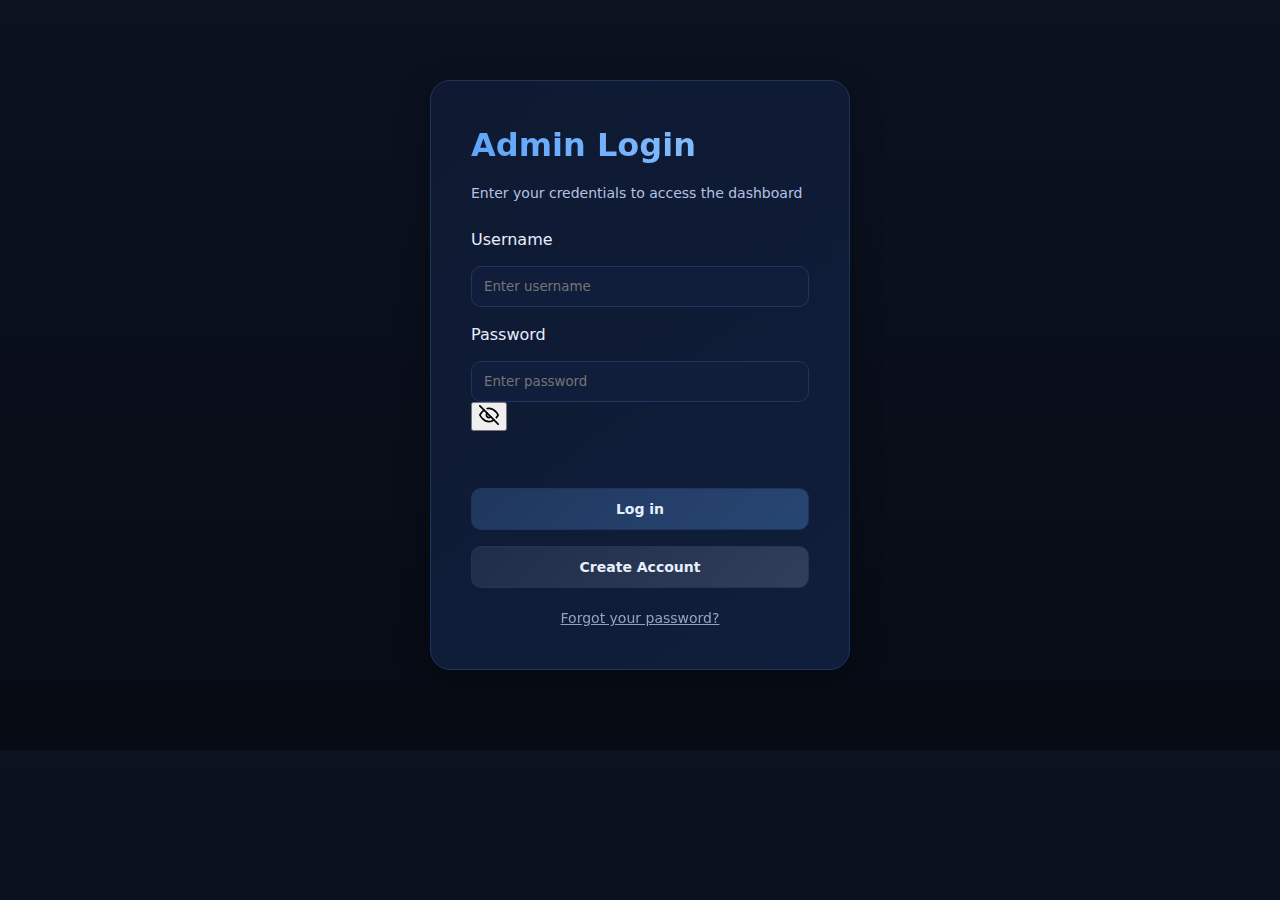
<file: index.html>
<!doctype html>
<html lang="en">
<head>
  <meta charset="utf-8"/>
  <meta name="viewport" content="width=device-width, initial-scale=1"/>
  <title>Dashboard • Overview</title>
  <link rel="stylesheet" href="assets/css/style.css"/>
</head>
<body>
<div class="container">
  <aside class="sidebar">
    <div class="brand">Orange Pi Dashboard</div>
    <nav class="nav">
      <a href="index.html">Overview</a>
      <a href="health.html">Healthcheck</a>
      <a href="pois.html">POI’s</a>
      <a href="nodes.html">Nodes</a>
      <button onclick="logout()">Logout</button>

    </nav>
    <div class="small" style="margin-top:18px;">
      UI using mock data (API later)
    </div>
  </aside>

  <main class="main">
    <div class="topbar">
      <div>
        <div style="font-weight:800;">Overview</div>
        <div class="small">Quick status of the system</div>
      </div>
      <div class="small">
        Last refresh: <span id="lastRefresh">-</span>
      </div>
    </div>

    <div class="grid">
      <section class="card" style="grid-column: span 3;">
        <h3>Beacons online</h3>
        <div class="kpi" id="kpiOnline">-</div>
        <div class="muted">Out of 3</div>
      </section>

      <section class="card" style="grid-column: span 3;">
        <h3>Offline beacons</h3>
        <div class="kpi" id="kpiOffline">-</div>
        <div class="muted" id="offlineNames">-</div>
      </section>

      <section class="card" style="grid-column: span 3;">
        <h3>Total POI’s</h3>
        <div class="kpi" id="kpiPois">-</div>
        <div class="muted">Points of Interest</div>
      </section>

      <section class="card" style="grid-column: span 3;">
        <h3>Total nodes</h3>
        <div class="kpi" id="kpiNodes">-</div>
        <div class="muted">Master + beacons</div>
      </section>

      <section class="card" style="grid-column: span 12;">
        <div style="display:flex;justify-content:space-between;align-items:center;gap:10px;">
          <h3 style="margin:0;">Beacon status snapshot</h3>
          <div style="display:flex;gap:10px;">
            <a class="btn secondary" href="health.html">Open Healthcheck</a>
            <button class="btn" id="btnRefresh">Refresh</button>
          </div>
        </div>

        <div id="beaconRow" class="grid" style="margin-top:12px;"></div>
      </section>
    </div>
  </main>
</div>
<script src="assets/js/auth.js"></script>
<script>
  requireAuth();
</script>

<script type="module" src="assets/js/overview.js"></script>
</body>
</html>
</file>
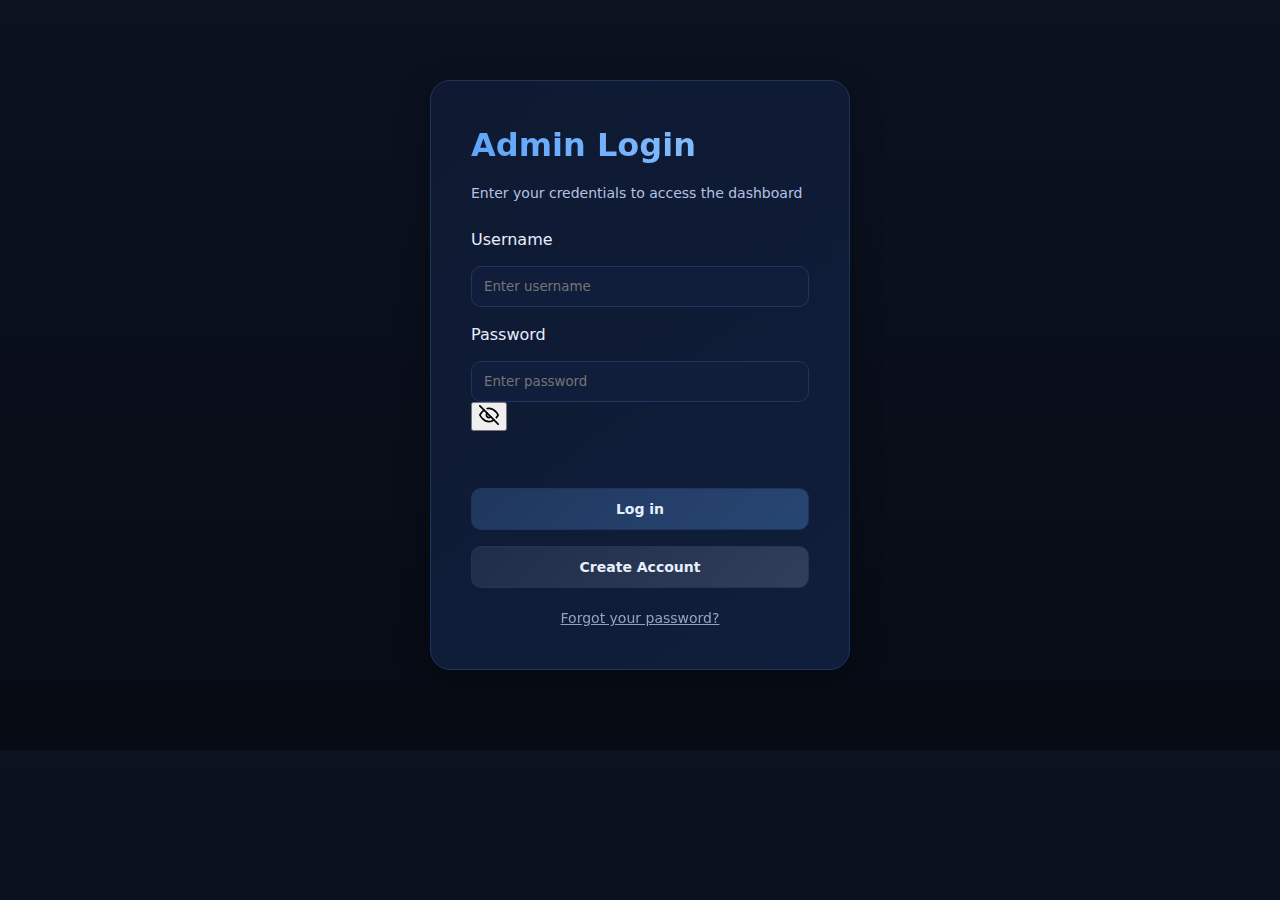
<file: account.html>
<!doctype html>
<html lang="en">
<head>
  <meta charset="utf-8"/>
  <meta name="viewport" content="width=device-width, initial-scale=1"/>
  <title>Dashboard - Account</title>
  <link rel="stylesheet" href="assets/css/style.css"/>
  <script src="assets/js/accessibility-init.js"></script>
</head>
<body>
<!-- Skip Links for keyboard navigation -->
<a href="#main-content" class="skip-link">Skip to main content</a>
<a href="#main-nav" class="skip-link">Skip to navigation</a>

<div class="container">
  <aside class="sidebar" role="complementary" aria-label="Sidebar">
    <div class="brand" aria-label="Project Pathfinder Dashboard">Project Pathfinder Dashboard</div>
    <nav class="nav" id="main-nav" aria-label="Main navigation">
      <a href="index.html">Overview</a>
      <a href="health.html">Healthcheck</a>
      <a href="pois.html">POIs</a>
      <a href="nodes.html">Nodes</a>
      <a href="account.html" aria-current="page">Account</a>
      <a href="settings.html">Settings</a>
      <button onclick="logout()" aria-label="Log out of dashboard">Logout</button>
    </nav>
  </aside>

  <main class="main" id="main-content" role="main">
    <header class="topbar" role="banner">
      <div>
        <h1 style="font-weight:800;font-size:inherit;margin:0;">Account Settings</h1>
        <div class="small">Manage your account information</div>
      </div>
      <div class="small">
        Logged in as: <span id="currentUser" aria-live="polite">-</span>
      </div>
    </header>

    <div class="grid" role="region" aria-label="Account management">
      <!-- Profile Information Card -->
      <section class="card" style="grid-column: span 6;" aria-labelledby="profile-heading">
        <h2 id="profile-heading" class="h3-style">Profile Information</h2>
        <div class="muted">View and update your profile details</div>
        <form id="profileForm" style="margin-top:16px;" aria-label="Update profile information">
          <div style="display:block;margin-bottom:16px;">
            <label for="username" style="font-weight:500;display:block;margin-bottom:6px;">Username</label>
            <input type="text" id="username" readonly aria-describedby="usernameHelp" style="opacity:0.7;cursor:not-allowed;"/>
            <span id="usernameHelp" class="sr-only">Username cannot be changed</span>
          </div>
          <div style="display:block;margin-bottom:16px;">
            <label for="email" style="font-weight:500;display:block;margin-bottom:6px;">Email</label>
            <input type="email" id="email" placeholder="your@email.com" aria-describedby="emailHelp"/>
            <span id="emailHelp" class="sr-only">Enter your email address</span>
          </div>
          <div style="display:block;margin-bottom:16px;">
            <label for="fullName" style="font-weight:500;display:block;margin-bottom:6px;">Full Name</label>
            <input type="text" id="fullName" placeholder="Your full name" aria-describedby="fullNameHelp"/>
            <span id="fullNameHelp" class="sr-only">Enter your full name</span>
          </div>
          <div style="display:flex;gap:10px;margin-top:20px;">
            <button type="submit" class="btn" aria-label="Save profile changes">Update Profile</button>
            <button type="button" class="btn secondary" id="btnRefreshProfile" aria-label="Reload profile data">Refresh</button>
          </div>
        </form>
        <div id="profileMessage" role="status" aria-live="polite" style="margin-top:12px;"></div>
      </section>

      <!-- Change Password Card -->
      <section class="card" style="grid-column: span 6;" aria-labelledby="password-heading">
        <h2 id="password-heading" class="h3-style">Change Password</h2>
        <div class="muted">Update your account password</div>
        <form id="passwordForm" style="margin-top:16px;" aria-label="Change password">
          <div style="display:block;margin-bottom:16px;">
            <label for="currentPassword" style="font-weight:500;display:block;margin-bottom:6px;">Current Password</label>
            <input type="password" id="currentPassword" placeholder="Enter current password" required autocomplete="current-password"/>
          </div>
          <div style="display:block;margin-bottom:16px;">
            <label for="newPassword" style="font-weight:500;display:block;margin-bottom:6px;">New Password</label>
            <input type="password" id="newPassword" placeholder="Enter new password" required autocomplete="new-password" aria-describedby="newPasswordHelp"/>
            <span id="newPasswordHelp" class="sr-only">Password must be at least 6 characters</span>
          </div>
          <div style="display:block;margin-bottom:16px;">
            <label for="confirmPassword" style="font-weight:500;display:block;margin-bottom:6px;">Confirm New Password</label>
            <input type="password" id="confirmPassword" placeholder="Confirm new password" required autocomplete="new-password"/>
          </div>
          <button type="submit" class="btn" aria-label="Change password">Change Password</button>
        </form>
        <div id="passwordMessage" role="status" aria-live="polite" style="margin-top:12px;"></div>
      </section>

      <!-- Account Actions Card -->
      <section class="card" style="grid-column: span 12;" aria-labelledby="actions-heading">
        <h2 id="actions-heading" class="h3-style">Account Actions</h2>
        <div class="muted">Danger zone - these actions cannot be undone</div>
        <div style="margin-top:20px;display:flex;gap:16px;flex-wrap:wrap;">
          <div style="flex:1;min-width:280px;padding:20px;background:rgba(239,68,68,.1);border:1px solid rgba(239,68,68,.3);border-radius:12px;" role="region" aria-labelledby="delete-account-label">
            <h3 id="delete-account-label" style="margin:0 0 8px 0;color:#ffd0d0;">Delete Account</h3>
            <p class="muted" style="margin:0 0 16px 0;">Permanently delete your account and all associated data. This action cannot be reversed.</p>
            <button class="btn danger" id="btnDeleteAccount" aria-describedby="delete-account-label">Delete My Account</button>
          </div>
        </div>
      </section>

      <!-- Account Activity Card -->
      <section class="card" style="grid-column: span 12;" aria-labelledby="activity-heading">
        <h2 id="activity-heading" class="h3-style">Account Activity</h2>
        <div class="muted">Recent activity on your account</div>
        <div style="margin-top:10px;">
          <table role="table" aria-label="Account activity history">
            <thead>
              <tr>
                <th scope="col">Time</th>
                <th scope="col">Action</th>
                <th scope="col">Details</th>
              </tr>
            </thead>
            <tbody id="activityBody" aria-live="polite">
              <tr><td colspan="3" class="muted" style="text-align:center;">Loading activity...</td></tr>
            </tbody>
          </table>
        </div>
      </section>
    </div>
  </main>
</div>

<!-- Delete Account Confirmation Modal -->
<div id="deleteModal" role="dialog" aria-labelledby="delete-modal-title" aria-describedby="delete-modal-desc" aria-modal="true" style="display:none;position:fixed;top:0;left:0;right:0;bottom:0;background:rgba(0,0,0,0.7);z-index:1000;align-items:center;justify-content:center;">
  <div style="background:linear-gradient(145deg, rgba(15,26,51,.95), rgba(16,31,61,.98));border:1px solid var(--line);border-radius:16px;padding:30px;max-width:450px;width:90%;box-shadow:var(--shadow);">
    <h2 id="delete-modal-title" style="margin:0 0 12px 0;color:#ffd0d0;">Confirm Account Deletion</h2>
    <p id="delete-modal-desc" class="muted" style="margin:0 0 20px 0;">This action is permanent and cannot be undone. All your data will be permanently deleted.</p>
    <div style="display:block;margin-bottom:20px;">
      <label for="deleteConfirmPassword" style="font-weight:500;display:block;margin-bottom:6px;">Enter your password to confirm:</label>
      <input type="password" id="deleteConfirmPassword" placeholder="Your password" autocomplete="current-password"/>
    </div>
    <div style="display:flex;gap:10px;justify-content:flex-end;">
      <button class="btn secondary" id="btnCancelDelete" aria-label="Cancel account deletion">Cancel</button>
      <button class="btn danger" id="btnConfirmDelete" aria-label="Permanently delete account">Delete Account</button>
    </div>
  </div>
</div>

<!-- Live region for accessibility announcements -->
<div id="a11yAnnouncer" role="status" aria-live="polite" aria-atomic="true" class="sr-only"></div>

<script src="assets/js/auth.js"></script>
<script>
  requireAuth();
</script>
<script type="module" src="assets/js/account.js"></script>
</body>
</html>
</file>
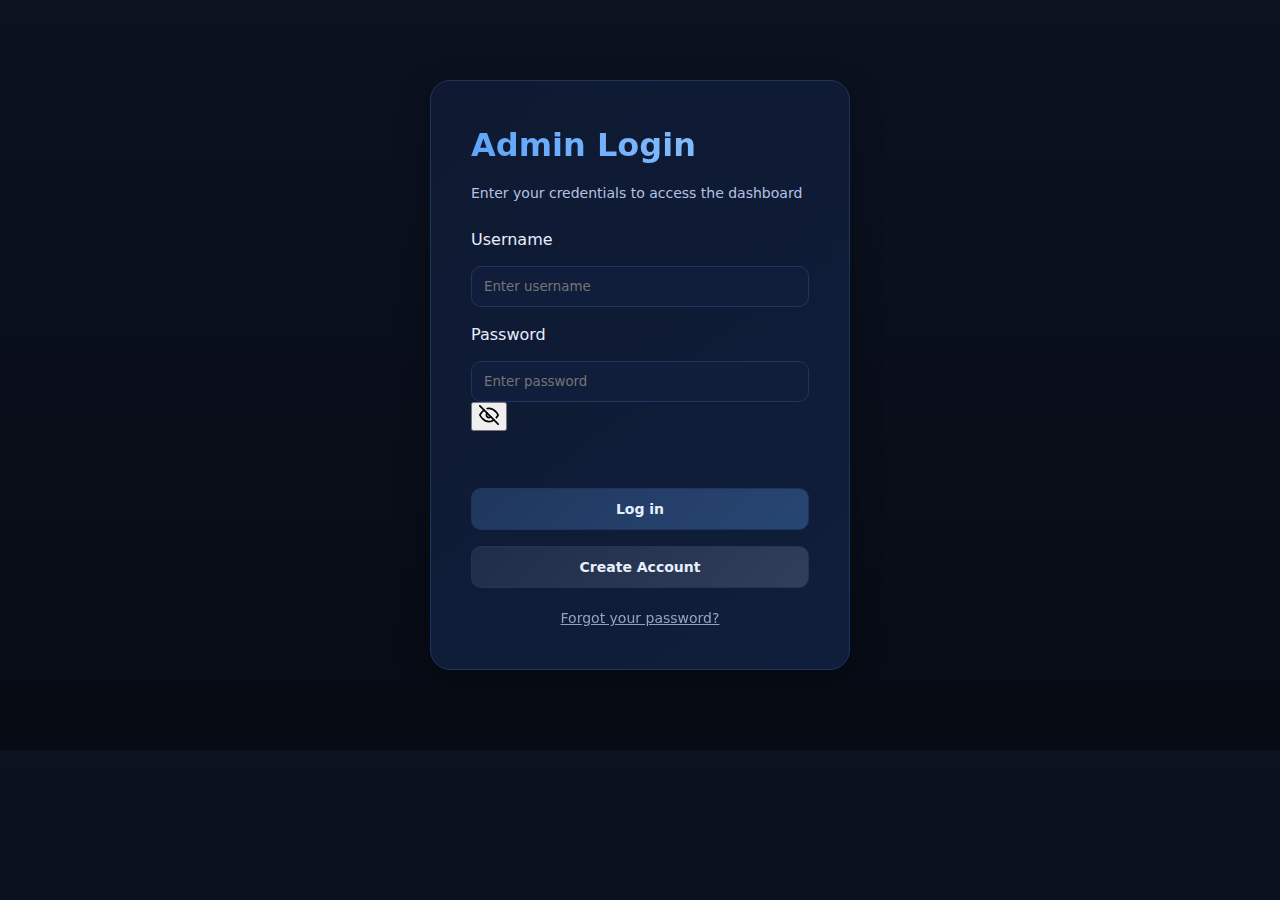
<file: health.html>
<!doctype html>
<html lang="en">
<head>
  <meta charset="utf-8"/>
  <meta name="viewport" content="width=device-width, initial-scale=1"/>
  <title>Dashboard - Healthcheck</title>
  <link rel="stylesheet" href="assets/css/style.css"/>
  <script src="assets/js/accessibility-init.js"></script>
</head>
<body>
<!-- Skip Links for keyboard navigation -->
<a href="#main-content" class="skip-link">Skip to main content</a>
<a href="#main-nav" class="skip-link">Skip to navigation</a>

<div class="container">
  <aside class="sidebar" role="complementary" aria-label="Sidebar">
    <div class="brand" aria-label="Project Pathfinder Dashboard">Project Pathfinder Dashboard</div>
    <nav class="nav" id="main-nav" aria-label="Main navigation">
      <a href="index.html">Overview</a>
      <a href="health.html" aria-current="page">Healthcheck</a>
      <a href="pois.html">POIs</a>
      <a href="nodes.html">Nodes</a>
      <a href="account.html">Account</a>
      <a href="settings.html">Settings</a>
      <button onclick="logout()" aria-label="Log out of dashboard">Logout</button>
    </nav>
    <div class="small" style="margin-top:18px;" aria-live="polite">
      Refresh: every 60s
    </div>
  </aside>

  <main class="main" id="main-content" role="main">
    <header class="topbar" role="banner">
      <div>
        <h1 style="font-weight:800;font-size:inherit;margin:0;">Healthcheck (Beacons)</h1>
        <div class="small">Master monitors beacon status</div>
      </div>
      <div class="small">
        Last refresh: <span id="lastRefresh" aria-live="polite" aria-atomic="true">-</span>
      </div>
    </header>

    <div class="grid" role="region" aria-label="Beacon health status">
      <section class="card" style="grid-column: span 12;" aria-labelledby="beacon-status-heading">
        <div style="display:flex;justify-content:space-between;align-items:center;gap:10px;">
          <h2 id="beacon-status-heading" style="margin:0;" class="h3-style">Beacon Status</h2>
          <div style="display:flex;gap:10px;">
            <button class="btn secondary" id="btnRefresh" aria-label="Refresh beacon status">Refresh</button>
          </div>
        </div>
        <div id="beaconList" class="grid" style="margin-top:12px;" role="list" aria-label="List of beacons" aria-live="polite"></div>
      </section>

      <section class="card" style="grid-column: span 12;" aria-labelledby="outage-log-heading">
        <h2 id="outage-log-heading" class="h3-style">Outage log</h2>
        <div class="muted">Last 30 events</div>
        <div style="margin-top:10px;">
          <table role="table" aria-label="Outage history log">
            <thead>
              <tr>
                <th scope="col">Time</th>
                <th scope="col">Beacon</th>
                <th scope="col">Event</th>
              </tr>
            </thead>
            <tbody id="logBody" aria-live="polite"></tbody>
          </table>
        </div>
      </section>
    </div>
  </main>
</div>

<!-- Live region for accessibility announcements -->
<div id="a11yAnnouncer" role="status" aria-live="polite" aria-atomic="true" class="sr-only"></div>

<script type="module" src="assets/js/health.js"></script>
<script src="assets/js/auth.js"></script>
<script>
  requireAuth();
</script>
</body>
</html>
</file>
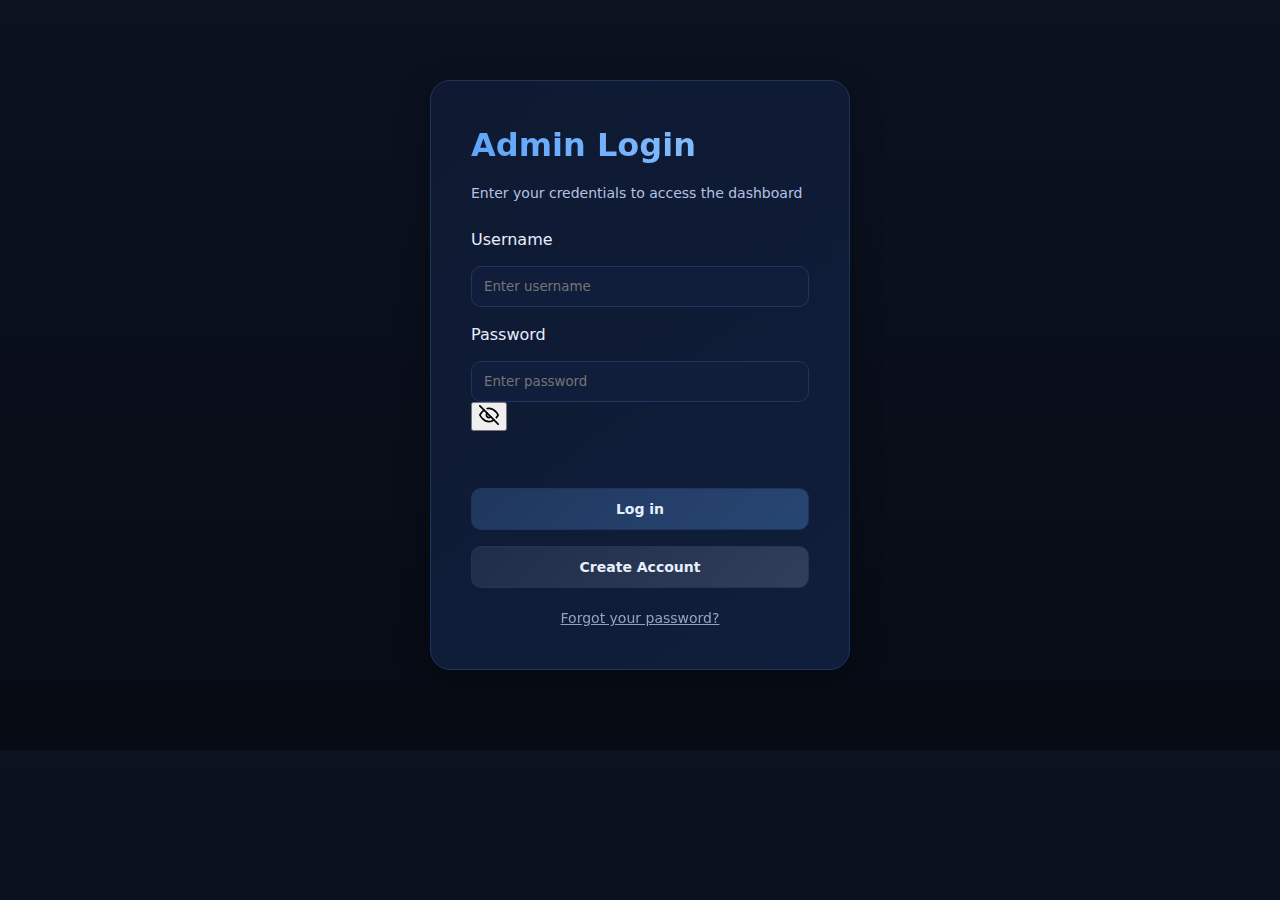
<file: login.html>
<!doctype html>
<html lang="en">
<head>
  <meta charset="utf-8"/>
  <meta name="viewport" content="width=device-width, initial-scale=1"/>
  <title>Login - Project Pathfinder Dashboard</title>
  <link rel="stylesheet" href="assets/css/style.css"/>
  <script src="assets/js/accessibility-init.js"></script>
  <script>
    window.recaptchaIds = { login: null, register: null };
    window.onRecaptchaLoad = function () {
      const renderRecaptchas = () => {
        const loginEl = document.getElementById("loginRecaptcha");
        const registerEl = document.getElementById("registerRecaptcha");
        if (!loginEl || !registerEl || typeof grecaptcha === "undefined") {
          return;
        }

        window.recaptchaIds.login = grecaptcha.render(loginEl, {
          sitekey: "6Lfw9FksAAAAAMxTV17jlVCymlbsNb18HV59ViaG",
          theme: "dark"
        });

        window.recaptchaIds.register = grecaptcha.render(registerEl, {
          sitekey: "6Lfw9FksAAAAAMxTV17jlVCymlbsNb18HV59ViaG",
          theme: "dark"
        });
      };

      if (document.readyState === "loading") {
        document.addEventListener("DOMContentLoaded", renderRecaptchas, { once: true });
      } else {
        renderRecaptchas();
      }
    };
  </script>
  <script src="https://www.google.com/recaptcha/api.js?onload=onRecaptchaLoad&render=explicit" async defer></script>
</head>
<body>
<!-- Skip link to login form -->
<a href="#loginForm" class="skip-link">Skip to login form</a>

<main class="login-container" role="main">
  <h1 id="login-heading">Admin Login</h1>
  <p class="small" style="margin-bottom:24px;">Enter your credentials to access the dashboard</p>

  <form id="loginForm" style="display:grid;gap:16px;" aria-labelledby="login-heading">
    <div>
      <label for="username" style="display:block;margin-bottom:8px;font-weight:500;">Username</label>
      <input id="username" type="text" autocomplete="username" required placeholder="Enter username" aria-required="true"/>
    </div>

    <div>
      <label for="password" style="display:block;margin-bottom:8px;font-weight:500;">Password</label>
      <div class="password-wrapper">
        <input id="password" type="password" autocomplete="current-password" required placeholder="Enter password" aria-required="true"/>
        <button type="button" class="password-toggle" aria-label="Show password" data-target="password">
          <svg class="eye-closed" xmlns="http://www.w3.org/2000/svg" width="20" height="20" viewBox="0 0 24 24" fill="none" stroke="currentColor" stroke-width="2" stroke-linecap="round" stroke-linejoin="round"><path d="M17.94 17.94A10.07 10.07 0 0 1 12 20c-7 0-11-8-11-8a18.45 18.45 0 0 1 5.06-5.94M9.9 4.24A9.12 9.12 0 0 1 12 4c7 0 11 8 11 8a18.5 18.5 0 0 1-2.16 3.19m-6.72-1.07a3 3 0 1 1-4.24-4.24"></path><line x1="1" y1="1" x2="23" y2="23"></line></svg>
          <svg class="eye-open" xmlns="http://www.w3.org/2000/svg" width="20" height="20" viewBox="0 0 24 24" fill="none" stroke="currentColor" stroke-width="2" stroke-linecap="round" stroke-linejoin="round" style="display:none;"><path d="M1 12s4-8 11-8 11 8 11 8-4 8-11 8-11-8-11-8z"></path><circle cx="12" cy="12" r="3"></circle></svg>
        </button>
      </div>
    </div>

    <!-- reCAPTCHA widget -->
    <div id="loginRecaptcha" class="g-recaptcha"></div>

    <button type="submit" class="btn" style="width:100%;margin-top:8px;" aria-label="Log in to dashboard">Log in</button>
    <button type="button" class="btn secondary" style="width:100%;" id="createAccountBtn" aria-label="Create a new account">Create Account</button>
    <p id="error" role="alert" aria-live="assertive" style="color:var(--bad);margin:0;display:none;font-size:0.875rem;text-align:center;"></p>
  </form>
  <a href="#" id="forgotPasswordBtn" class="small" style="display:block;text-align:center;margin-top:20px;color:var(--muted);text-decoration:underline;opacity:0.8;" aria-label="Request password reset via email">Forgot your password?</a>
</main>

<!-- Create Account Modal -->
<div id="createAccountModal" class="modal-overlay" role="dialog" aria-modal="true" aria-labelledby="modal-heading" style="display:none;">
  <div class="modal-content">
    <button type="button" class="modal-close" id="closeModalBtn" aria-label="Close create account modal">&times;</button>
    <h2 id="modal-heading">Create Account</h2>
    <p class="small" style="margin-bottom:20px;">Fill in your details to create a new account</p>
    
    <form id="createAccountForm" style="display:grid;gap:16px;">
      <div>
        <label for="registerFullName" style="display:block;margin-bottom:8px;font-weight:500;">Full Name</label>
        <input id="registerFullName" type="text" required placeholder="Enter your full name" aria-required="true"/>
      </div>
      
      <div>
        <label for="registerUsername" style="display:block;margin-bottom:8px;font-weight:500;">Username</label>
        <input id="registerUsername" type="text" autocomplete="username" required placeholder="Choose a username" aria-required="true"/>
      </div>
      
      <div>
        <label for="registerEmail" style="display:block;margin-bottom:8px;font-weight:500;">Email Address</label>
        <input id="registerEmail" type="email" autocomplete="email" required placeholder="Enter your email" aria-required="true"/>
      </div>
      
      <div>
        <label for="registerPassword" style="display:block;margin-bottom:8px;font-weight:500;">Password</label>
        <div class="password-wrapper">
          <input id="registerPassword" type="password" autocomplete="new-password" required placeholder="Create a password" aria-required="true" aria-describedby="passwordHelp"/>
          <button type="button" class="password-toggle" aria-label="Show password" data-target="registerPassword">
            <svg class="eye-closed" xmlns="http://www.w3.org/2000/svg" width="20" height="20" viewBox="0 0 24 24" fill="none" stroke="currentColor" stroke-width="2" stroke-linecap="round" stroke-linejoin="round"><path d="M17.94 17.94A10.07 10.07 0 0 1 12 20c-7 0-11-8-11-8a18.45 18.45 0 0 1 5.06-5.94M9.9 4.24A9.12 9.12 0 0 1 12 4c7 0 11 8 11 8a18.5 18.5 0 0 1-2.16 3.19m-6.72-1.07a3 3 0 1 1-4.24-4.24"></path><line x1="1" y1="1" x2="23" y2="23"></line></svg>
            <svg class="eye-open" xmlns="http://www.w3.org/2000/svg" width="20" height="20" viewBox="0 0 24 24" fill="none" stroke="currentColor" stroke-width="2" stroke-linecap="round" stroke-linejoin="round" style="display:none;"><path d="M1 12s4-8 11-8 11 8 11 8-4 8-11 8-11-8-11-8z"></path><circle cx="12" cy="12" r="3"></circle></svg>
          </button>
        </div>
        <span id="passwordHelp" class="small" style="display:block;margin-top:4px;">Password must be at least 8 characters</span>
      </div>
      
      <div>
        <label for="registerConfirmPassword" style="display:block;margin-bottom:8px;font-weight:500;">Confirm Password</label>
        <div class="password-wrapper">
          <input id="registerConfirmPassword" type="password" autocomplete="new-password" required placeholder="Confirm your password" aria-required="true"/>
          <button type="button" class="password-toggle" aria-label="Show password" data-target="registerConfirmPassword">
            <svg class="eye-closed" xmlns="http://www.w3.org/2000/svg" width="20" height="20" viewBox="0 0 24 24" fill="none" stroke="currentColor" stroke-width="2" stroke-linecap="round" stroke-linejoin="round"><path d="M17.94 17.94A10.07 10.07 0 0 1 12 20c-7 0-11-8-11-8a18.45 18.45 0 0 1 5.06-5.94M9.9 4.24A9.12 9.12 0 0 1 12 4c7 0 11 8 11 8a18.5 18.5 0 0 1-2.16 3.19m-6.72-1.07a3 3 0 1 1-4.24-4.24"></path><line x1="1" y1="1" x2="23" y2="23"></line></svg>
            <svg class="eye-open" xmlns="http://www.w3.org/2000/svg" width="20" height="20" viewBox="0 0 24 24" fill="none" stroke="currentColor" stroke-width="2" stroke-linecap="round" stroke-linejoin="round" style="display:none;"><path d="M1 12s4-8 11-8 11 8 11 8-4 8-11 8-11-8-11-8z"></path><circle cx="12" cy="12" r="3"></circle></svg>
          </button>
        </div>
      </div>
      
      <!-- reCAPTCHA widget -->
      <div id="registerRecaptcha" class="g-recaptcha"></div>
      
      <button type="submit" class="btn" style="width:100%;margin-top:8px;" aria-label="Create your account">Create Account</button>
      <p id="registerError" role="alert" aria-live="assertive" style="color:var(--bad);margin:0;display:none;font-size:0.875rem;text-align:center;"></p>
      <p id="registerSuccess" role="status" aria-live="polite" style="color:var(--good);margin:0;display:none;font-size:0.875rem;text-align:center;"></p>
    </form>
  </div>
</div>

<!-- Live region for accessibility announcements -->
<div id="a11yAnnouncer" role="status" aria-live="polite" aria-atomic="true" class="sr-only"></div>

<script src="assets/js/auth.js"></script>
<script src="assets/js/login.js"></script>
<script>
  // Password visibility toggle
  document.querySelectorAll('.password-toggle').forEach(function(btn) {
    btn.addEventListener('click', function() {
      const targetId = this.getAttribute('data-target');
      const input = document.getElementById(targetId);
      const eyeOpen = this.querySelector('.eye-open');
      const eyeClosed = this.querySelector('.eye-closed');
      
      if (input.type === 'password') {
        input.type = 'text';
        eyeClosed.style.display = 'none';
        eyeOpen.style.display = 'block';
        this.setAttribute('aria-label', 'Hide password');
      } else {
        input.type = 'password';
        eyeOpen.style.display = 'none';
        eyeClosed.style.display = 'block';
        this.setAttribute('aria-label', 'Show password');
      }
    });
  });

  document.getElementById("forgotPasswordBtn").addEventListener("click", function() {
    const username = document.getElementById("username").value.trim();
    if (!username) {
      const errorEl = document.getElementById("error");
      errorEl.textContent = "Please enter your username first";
      errorEl.style.display = "block";
      document.getElementById("username").focus();
      return;
    }
    
    const email = "info@projectpathfinder.be";
    const subject = encodeURIComponent("Pathfinder: Password change request");
    const body = encodeURIComponent(`Hello,

I would like to request a password reset for my Pathfinder account.

Username: ${username}

Thank you.`);
    
    window.location.href = `mailto:${email}?subject=${subject}&body=${body}`;
  });

  // Create Account Modal functionality
  const modal = document.getElementById("createAccountModal");
  const createAccountBtn = document.getElementById("createAccountBtn");
  const closeModalBtn = document.getElementById("closeModalBtn");
  const createAccountForm = document.getElementById("createAccountForm");
  const registerErrorEl = document.getElementById("registerError");
  const registerSuccessEl = document.getElementById("registerSuccess");

  // Open modal
  createAccountBtn.addEventListener("click", function() {
    modal.style.display = "flex";
    document.getElementById("registerFullName").focus();
    document.body.style.overflow = "hidden";
  });

  // Close modal
  function closeModal() {
    modal.style.display = "none";
    document.body.style.overflow = "";
    createAccountForm.reset();
    registerErrorEl.style.display = "none";
    registerSuccessEl.style.display = "none";
    const registerWidgetId = window.recaptchaIds?.register;
    if (typeof grecaptcha !== "undefined" && typeof registerWidgetId === "number") {
      grecaptcha.reset(registerWidgetId);
    }
  }

  closeModalBtn.addEventListener("click", closeModal);

  // Close modal when clicking outside
  modal.addEventListener("click", function(e) {
    if (e.target === modal) {
      closeModal();
    }
  });

  // Close modal on Escape key
  document.addEventListener("keydown", function(e) {
    if (e.key === "Escape" && modal.style.display === "flex") {
      closeModal();
    }
  });

  // Handle account creation form submission
  createAccountForm.addEventListener("submit", async function(e) {
    e.preventDefault();
    registerErrorEl.style.display = "none";
    registerSuccessEl.style.display = "none";

    const fullName = document.getElementById("registerFullName").value.trim();
    const username = document.getElementById("registerUsername").value.trim();
    const email = document.getElementById("registerEmail").value.trim();
    const password = document.getElementById("registerPassword").value;
    const confirmPassword = document.getElementById("registerConfirmPassword").value;

    // Validate passwords match
    if (password !== confirmPassword) {
      registerErrorEl.textContent = "Passwords do not match";
      registerErrorEl.style.display = "block";
      document.getElementById("registerConfirmPassword").focus();
      return;
    }

    // Validate password length
    if (password.length < 8) {
      registerErrorEl.textContent = "Password must be at least 8 characters";
      registerErrorEl.style.display = "block";
      document.getElementById("registerPassword").focus();
      return;
    }

    // Verify reCAPTCHA
    const registerWidgetId = window.recaptchaIds?.register;
    const recaptchaResponse = typeof grecaptcha !== "undefined"
      ? (typeof registerWidgetId === "number" ? grecaptcha.getResponse(registerWidgetId) : grecaptcha.getResponse())
      : "";
    if (!recaptchaResponse) {
      registerErrorEl.textContent = "Please complete the reCAPTCHA verification";
      registerErrorEl.style.display = "block";
      return;
    }

    const submitBtn = createAccountForm.querySelector("button[type=submit]");
    
    try {
      submitBtn.disabled = true;
      submitBtn.textContent = "Creating Account...";

      const res = await fetch(`${API_BASE}/register`, {
        method: "POST",
        headers: { "Content-Type": "application/json" },
        body: JSON.stringify({
          full_name: fullName,
          username: username,
          email: email,
          password: password,
          recaptcha_token: recaptchaResponse
        })
      });

      if (!res.ok) {
        const err = await res.json().catch(() => ({}));
        throw new Error(err.detail || "Registration failed");
      }

      registerSuccessEl.textContent = "Account created successfully! You can now log in.";
      registerSuccessEl.style.display = "block";
      createAccountForm.reset();
      if (typeof grecaptcha !== "undefined" && typeof registerWidgetId === "number") {
        grecaptcha.reset(registerWidgetId);
      }

      // Close modal after 2 seconds
      setTimeout(closeModal, 2000);

    } catch (err) {
      registerErrorEl.textContent = err.message || "Failed to create account. Please try again.";
      registerErrorEl.style.display = "block";
      if (typeof grecaptcha !== "undefined" && typeof registerWidgetId === "number") {
        grecaptcha.reset(registerWidgetId);
      }
    } finally {
      submitBtn.disabled = false;
      submitBtn.textContent = "Create Account";
    }
  });
</script>

<script defer src="assets/js/animations.js"></script>
</body>
</html>
</file>
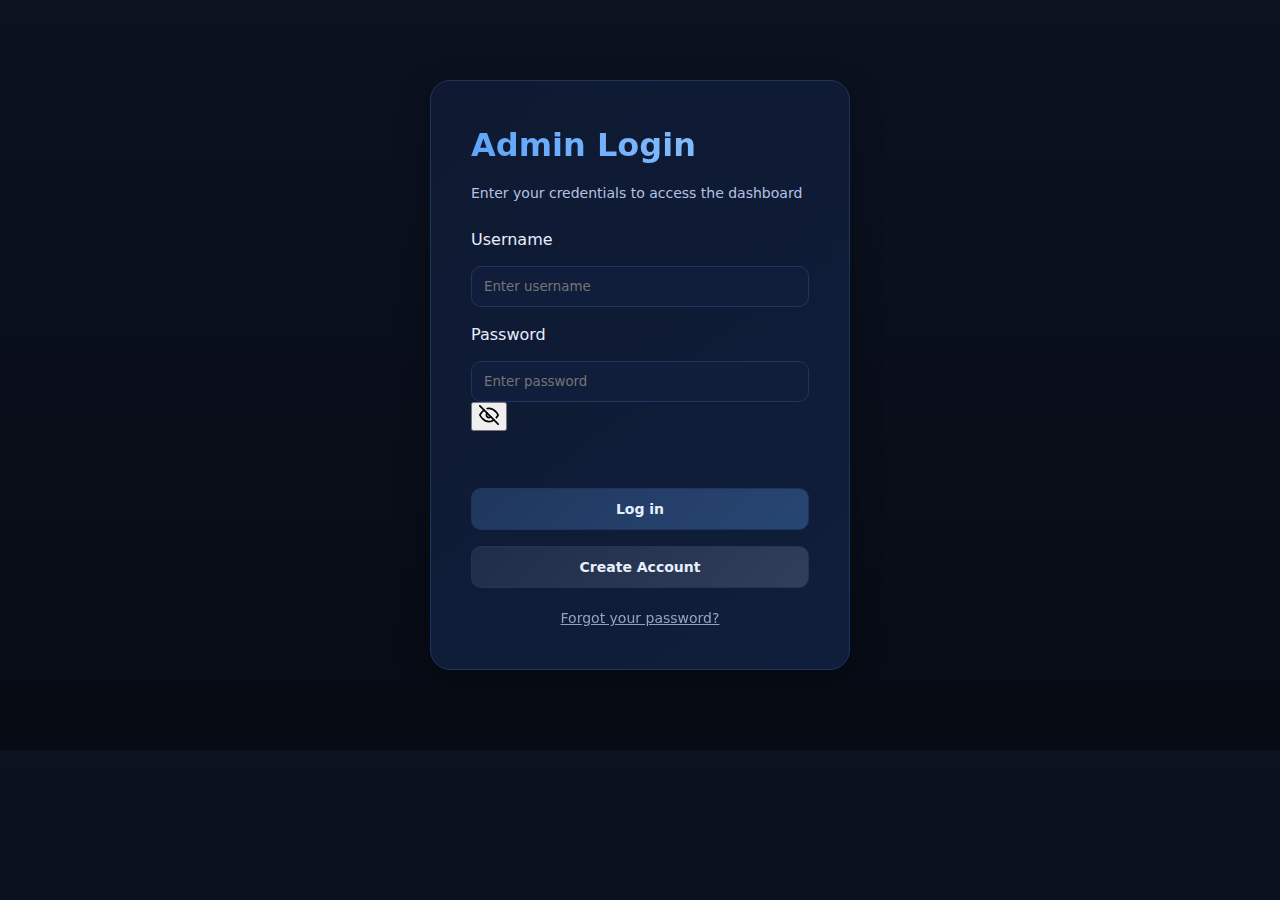
<file: nodes.html>
<!doctype html>
<html lang="en">
<head>
  <meta charset="utf-8"/>
  <meta name="viewport" content="width=device-width, initial-scale=1"/>
  <title>Dashboard • Nodes</title>
  <link rel="stylesheet" href="assets/css/style.css"/>
</head>
<body>
<div class="container">
  <aside class="sidebar">
    <div class="brand">Project Pathfinder Dashboard</div>
    <nav class="nav">
      <a href="index.html">Overview</a>
      <a href="health.html">Healthcheck</a>
      <a href="pois.html">POI’s</a>
      <a href="nodes.html">Nodes</a>
      <button onclick="logout()">Logout</button>
    </nav>
  </aside>

  <main class="main">
    <div class="topbar">
      <div>
        <div style="font-weight:800;">Nodes Overview</div>
      </div>
      <div class="small">
        Last refresh: <span id="lastRefresh">-</span>
      </div>
    </div>

    <div class="grid">
      <section class="card" style="grid-column: span 12;">
        <div style="display:flex;justify-content:space-between;align-items:center;gap:10px;">
          <div>
            <h3 style="margin:0;">All nodes</h3>
          </div>
          <button class="btn secondary" id="btnRefresh">Refresh</button>
        </div>

        <div style="margin-top:10px;">
          <table>
            <thead>
              <tr><th>ID</th><th>Name</th><th>Role</th><th>IP</th><th>Location</th></tr>
            </thead>
            <tbody id="nodesBody"></tbody>
          </table>
        </div>
      </section>
    </div>
  </main>
</div>
<script src="assets/js/auth.js"></script>
<script>
  requireAuth();
</script>

<script type="module" src="assets/js/nodes.js"></script>
</body>
</html>
</file>
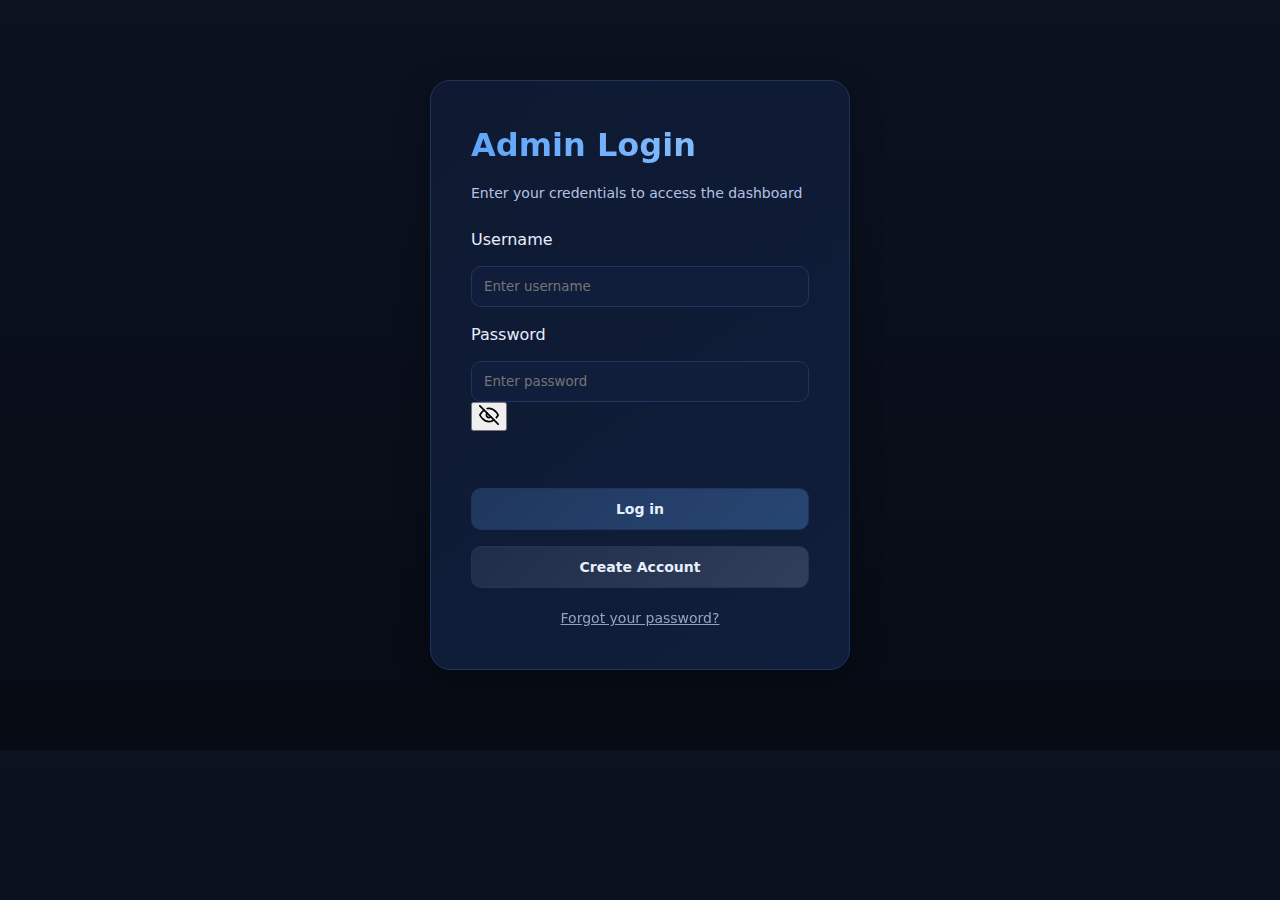
<file: pois.html>
<!doctype html>
<html lang="en">
<head>
  <meta charset="utf-8"/>
  <meta name="viewport" content="width=device-width, initial-scale=1"/>
  <title>Dashboard - POIs</title>
  <link rel="stylesheet" href="assets/css/style.css"/>
  <script src="assets/js/accessibility-init.js"></script>
</head>
<body>
<!-- Skip Links for keyboard navigation -->
<a href="#main-content" class="skip-link">Skip to main content</a>
<a href="#main-nav" class="skip-link">Skip to navigation</a>

<div class="container">
  <aside class="sidebar" role="complementary" aria-label="Sidebar">
    <div class="brand" aria-label="Project Pathfinder Dashboard">Project Pathfinder Dashboard</div>
    <nav class="nav" id="main-nav" aria-label="Main navigation">
      <a href="index.html">Overview</a>
      <a href="health.html">Healthcheck</a>
      <a href="pois.html" aria-current="page">POIs</a>
      <a href="nodes.html">Nodes</a>
      <a href="account.html">Account</a>
      <a href="settings.html">Settings</a>
      <button onclick="logout()" aria-label="Log out of dashboard">Logout</button>
    </nav>
  </aside>

  <main class="main" id="main-content" role="main">
    <header class="topbar" role="banner">
      <div>
        <h1 style="font-weight:800;font-size:inherit;margin:0;">POI Management</h1>
        <div class="small">Add and remove Points of Interest</div>
      </div>
      <div class="small">
        Last refresh: <span id="lastRefresh" aria-live="polite" aria-atomic="true">-</span>
      </div>
    </header>

    <div class="grid" role="region" aria-label="POI management">
      <section class="card" style="grid-column: span 12;" aria-labelledby="add-poi-heading">
        <h2 id="add-poi-heading" class="h3-style">Add POI</h2>
        <form id="poiForm" aria-label="Add new Point of Interest">
          <div class="row">
            <div style="grid-column: span 4;">
              <label for="poiName" class="small">Name</label>
              <input id="poiName" required placeholder="e.g. Entrance Door" aria-describedby="poiNameHelp"/>
              <span id="poiNameHelp" class="sr-only">Enter a descriptive name for the Point of Interest</span>
            </div>
            <div style="grid-column: span 4;">
              <label for="poiType" class="small">Type</label>
              <input id="poiType" required placeholder="e.g. Door / Room / Zone" aria-describedby="poiTypeHelp"/>
              <span id="poiTypeHelp" class="sr-only">Specify the type of location</span>
            </div>
            <div style="grid-column: span 4;">
              <label for="poiLocation" class="small">Location</label>
              <input id="poiLocation" required placeholder="e.g. 2nd floor" aria-describedby="poiLocationHelp"/>
              <span id="poiLocationHelp" class="sr-only">Describe where this POI is located</span>
            </div>
            <div style="grid-column: span 12; display:flex; gap:10px; margin-top:8px;">
              <button class="btn" type="submit" aria-label="Add new Point of Interest">Add POI</button>
              <button class="btn secondary" type="button" id="btnSeed" aria-label="Add a demonstration POI with sample data">Add demo POI</button>
            </div>
          </div>
        </form>
      </section>

      <section class="card" style="grid-column: span 12;" aria-labelledby="all-pois-heading">
        <div style="display:flex;justify-content:space-between;align-items:center;gap:10px;">
          <div>
            <h2 id="all-pois-heading" style="margin:0;" class="h3-style">All POIs</h2>
            <div class="muted">Administrators can remove POIs</div>
          </div>
          <button class="btn secondary" id="btnRefresh" aria-label="Refresh POI list">Refresh</button>
        </div>

        <div style="margin-top:10px;">
          <table role="table" aria-label="List of all Points of Interest">
            <thead>
              <tr>
                <th scope="col">ID</th>
                <th scope="col">Name</th>
                <th scope="col">Type</th>
                <th scope="col">Location</th>
                <th scope="col">Action</th>
              </tr>
            </thead>
            <tbody id="poiBody" aria-live="polite"></tbody>
          </table>
        </div>
      </section>
    </div>
  </main>
</div>

<!-- Live region for accessibility announcements -->
<div id="a11yAnnouncer" role="status" aria-live="polite" aria-atomic="true" class="sr-only"></div>

<script src="assets/js/auth.js"></script>
<script>
  requireAuth();
</script>

<script type="module" src="assets/js/pois.js"></script>
</body>
</html>
</file>
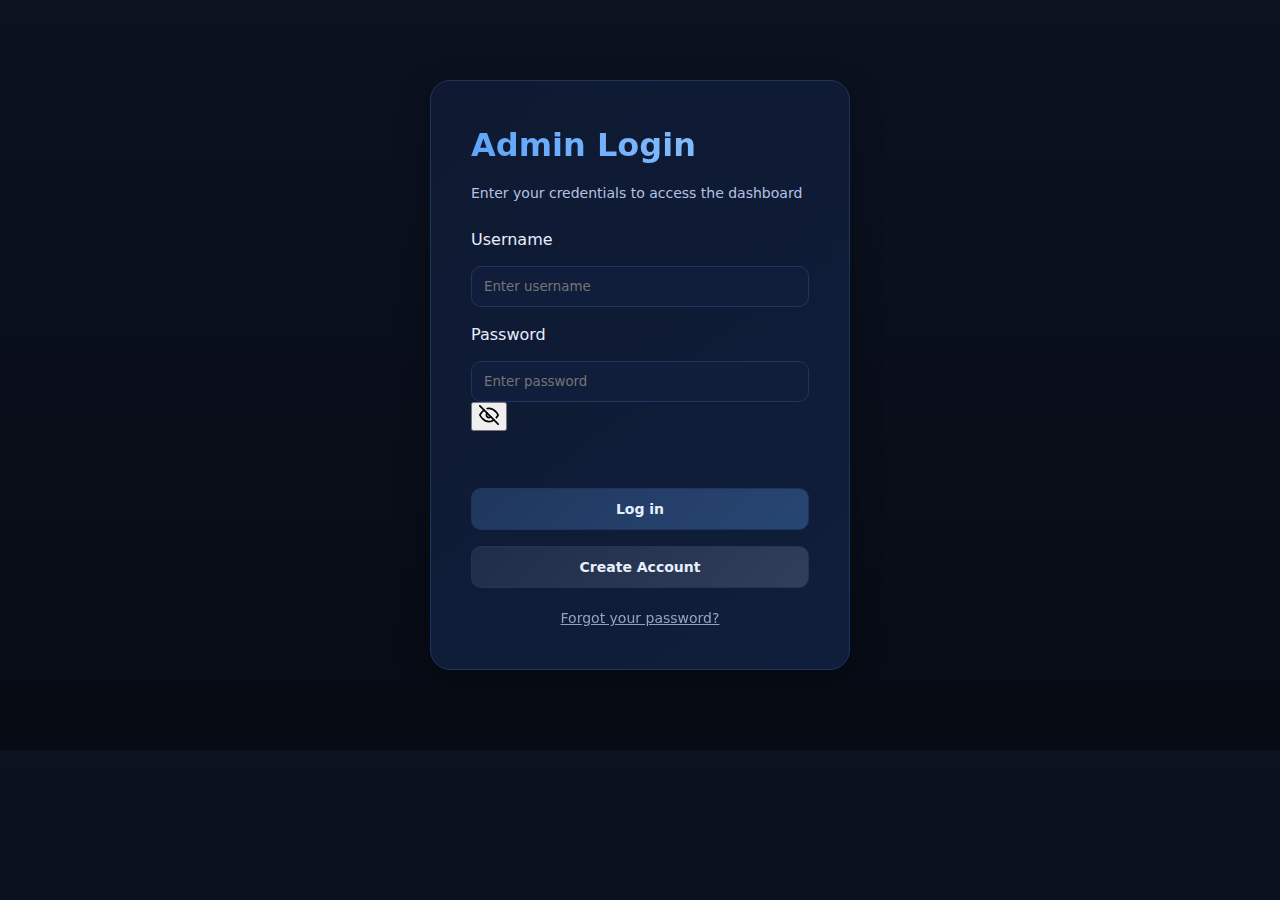
<file: settings.html>
<!doctype html>
<html lang="en">
<head>
  <meta charset="utf-8"/>
  <meta name="viewport" content="width=device-width, initial-scale=1"/>
  <title>Dashboard - Settings</title>
  <link rel="stylesheet" href="assets/css/style.css"/>
  <script src="assets/js/accessibility-init.js"></script>
</head>
<body>
<!-- Skip Links for keyboard navigation -->
<a href="#main-content" class="skip-link">Skip to main content</a>
<a href="#main-nav" class="skip-link">Skip to navigation</a>

<div class="container">
  <aside class="sidebar" role="complementary" aria-label="Sidebar">
    <div class="brand" aria-label="Project Pathfinder Dashboard">Project Pathfinder Dashboard</div>
    <nav class="nav" id="main-nav" aria-label="Main navigation">
      <a href="index.html">Overview</a>
      <a href="health.html">Healthcheck</a>
      <a href="pois.html">POIs</a>
      <a href="nodes.html">Nodes</a>
      <a href="account.html">Account</a>
      <a href="settings.html" aria-current="page">Settings</a>
      <button onclick="logout()" aria-label="Log out of dashboard">Logout</button>
    </nav>
  </aside>

  <main class="main" id="main-content" role="main">
    <header class="topbar" role="banner">
      <div>
        <h1 style="font-weight:800;font-size:inherit;margin:0;">Settings</h1>
        <div class="small">Customize your experience and accessibility preferences</div>
      </div>
    </header>

    <div class="grid" role="region" aria-label="Settings panels">
      <!-- Accessibility Settings Card -->
      <section class="card" style="grid-column: span 6;" aria-labelledby="accessibility-heading">
        <h2 id="accessibility-heading" class="h3-style">Accessibility</h2>
        <div class="muted">Visual and motion preferences for better accessibility</div>
        
        <div class="settings-group" style="margin-top:20px;" role="group" aria-labelledby="accessibility-heading">
          <!-- High Contrast Mode -->
          <div class="setting-item">
            <div class="setting-info">
              <label for="highContrast" class="setting-label">High Contrast Mode</label>
              <span class="setting-description" id="highContrastDesc">Increases contrast for better visibility and readability</span>
            </div>
            <label class="toggle-switch">
              <input type="checkbox" id="highContrast" aria-describedby="highContrastDesc"/>
              <span class="toggle-slider" aria-hidden="true"></span>
            </label>
          </div>

          <!-- Reduced Motion -->
          <div class="setting-item">
            <div class="setting-info">
              <label for="reducedMotion" class="setting-label">Reduced Motion</label>
              <span class="setting-description" id="reducedMotionDesc">Minimize animations and transitions</span>
            </div>
            <label class="toggle-switch">
              <input type="checkbox" id="reducedMotion" aria-describedby="reducedMotionDesc"/>
              <span class="toggle-slider" aria-hidden="true"></span>
            </label>
          </div>

          <!-- Large Text -->
          <div class="setting-item">
            <div class="setting-info">
              <label for="largeText" class="setting-label">Large Text</label>
              <span class="setting-description" id="largeTextDesc">Increase text size throughout the application</span>
            </div>
            <label class="toggle-switch">
              <input type="checkbox" id="largeText" aria-describedby="largeTextDesc"/>
              <span class="toggle-slider" aria-hidden="true"></span>
            </label>
          </div>

          <!-- Focus Indicators -->
          <div class="setting-item">
            <div class="setting-info">
              <label for="focusIndicators" class="setting-label">Enhanced Focus Indicators</label>
              <span class="setting-description" id="focusIndicatorsDesc">Show more visible focus outlines for keyboard navigation</span>
            </div>
            <label class="toggle-switch">
              <input type="checkbox" id="focusIndicators" aria-describedby="focusIndicatorsDesc"/>
              <span class="toggle-slider" aria-hidden="true"></span>
            </label>
          </div>
        </div>
      </section>

      <!-- Display Settings Card -->
      <section class="card" style="grid-column: span 6;" aria-labelledby="display-heading">
        <h2 id="display-heading" class="h3-style">Display</h2>
        <div class="muted">Customize the appearance of the dashboard</div>
        
        <div class="settings-group" style="margin-top:20px;" role="group" aria-labelledby="display-heading">
          <!-- Color Theme -->
          <div class="setting-item">
            <div class="setting-info">
              <label for="colorTheme" class="setting-label">Color Theme</label>
              <span class="setting-description" id="colorThemeDesc">Choose your preferred color scheme</span>
            </div>
            <select id="colorTheme" class="setting-select" aria-describedby="colorThemeDesc">
              <option value="default">Default (Dark Blue)</option>
              <option value="darker">Darker</option>
              <option value="midnight">Midnight</option>
            </select>
          </div>

          <!-- Font Size -->
          <div class="setting-item">
            <div class="setting-info">
              <label for="fontSize" class="setting-label">Font Size</label>
              <span class="setting-description" id="fontSizeDesc">Adjust the base font size</span>
            </div>
            <select id="fontSize" class="setting-select" aria-describedby="fontSizeDesc">
              <option value="small">Small (14px)</option>
              <option value="medium">Medium (16px)</option>
              <option value="large">Large (18px)</option>
              <option value="xlarge">Extra Large (20px)</option>
            </select>
          </div>

          <!-- Dyslexia-Friendly Font -->
          <div class="setting-item">
            <div class="setting-info">
              <label for="dyslexiaFont" class="setting-label">Dyslexia-Friendly Font</label>
              <span class="setting-description" id="dyslexiaFontDesc">Use a font designed for easier reading</span>
            </div>
            <label class="toggle-switch">
              <input type="checkbox" id="dyslexiaFont" aria-describedby="dyslexiaFontDesc"/>
              <span class="toggle-slider" aria-hidden="true"></span>
            </label>
          </div>
        </div>
      </section>

      <!-- Screen Reader Settings Card -->
      <section class="card" style="grid-column: span 6;" aria-labelledby="screenreader-heading">
        <h2 id="screenreader-heading" class="h3-style">Screen Reader Support</h2>
        <div class="muted">Options to improve screen reader experience</div>
        
        <div class="settings-group" style="margin-top:20px;" role="group" aria-labelledby="screenreader-heading">
          <!-- Announce Updates -->
          <div class="setting-item">
            <div class="setting-info">
              <label for="announceUpdates" class="setting-label">Announce Live Updates</label>
              <span class="setting-description" id="announceUpdatesDesc">Announce status changes to screen readers</span>
            </div>
            <label class="toggle-switch">
              <input type="checkbox" id="announceUpdates" checked aria-describedby="announceUpdatesDesc"/>
              <span class="toggle-slider" aria-hidden="true"></span>
            </label>
          </div>
        </div>
      </section>

      <!-- Keyboard Navigation Card -->
      <section class="card" style="grid-column: span 6;" aria-labelledby="keyboard-heading">
        <h2 id="keyboard-heading" class="h3-style">Keyboard Navigation</h2>
        <div class="muted">Customize keyboard shortcuts and navigation</div>
        
        <div class="settings-group" style="margin-top:20px;" role="group" aria-labelledby="keyboard-heading">
          <!-- Skip Links -->
          <div class="setting-item">
            <div class="setting-info">
              <label for="skipLinks" class="setting-label">Show Skip Links</label>
              <span class="setting-description" id="skipLinksDesc">Display skip navigation links on focus</span>
            </div>
            <label class="toggle-switch">
              <input type="checkbox" id="skipLinks" checked aria-describedby="skipLinksDesc"/>
              <span class="toggle-slider" aria-hidden="true"></span>
            </label>
          </div>

          <!-- Keyboard Shortcuts -->
          <div class="setting-item">
            <div class="setting-info">
              <label for="keyboardShortcuts" class="setting-label">Enable Keyboard Shortcuts</label>
              <span class="setting-description" id="keyboardShortcutsDesc">Use keyboard shortcuts for quick navigation</span>
            </div>
            <label class="toggle-switch">
              <input type="checkbox" id="keyboardShortcuts" checked aria-describedby="keyboardShortcutsDesc"/>
              <span class="toggle-slider" aria-hidden="true"></span>
            </label>
          </div>
        </div>

        <div style="margin-top:20px;padding:16px;background:rgba(96,165,250,.1);border-radius:10px;border:1px solid rgba(96,165,250,.2);" role="region" aria-labelledby="shortcuts-info-heading">
          <h3 id="shortcuts-info-heading" style="font-weight:600;margin:0 0 8px 0;font-size:1rem;">Keyboard Shortcuts</h3>
          <div class="small" style="display:grid;gap:4px;">
            <div><kbd>Alt</kbd> + <kbd>1</kbd> - Go to Overview</div>
            <div><kbd>Alt</kbd> + <kbd>2</kbd> - Go to Healthcheck</div>
            <div><kbd>Alt</kbd> + <kbd>3</kbd> - Go to POIs</div>
            <div><kbd>Alt</kbd> + <kbd>4</kbd> - Go to Nodes</div>
            <div><kbd>Alt</kbd> + <kbd>5</kbd> - Go to Account</div>
            <div><kbd>Alt</kbd> + <kbd>6</kbd> - Go to Settings</div>
          </div>
        </div>
      </section>

      <!-- Actions Card -->
      <section class="card" style="grid-column: span 12;" aria-labelledby="actions-heading">
        <div style="display:flex;justify-content:space-between;align-items:center;flex-wrap:wrap;gap:16px;">
          <div>
            <h2 id="actions-heading" style="margin:0;" class="h3-style">Settings Actions</h2>
            <div class="muted">Save or reset your preferences</div>
          </div>
          <div style="display:flex;gap:10px;flex-wrap:wrap;">
            <button class="btn secondary" id="btnResetSettings" aria-label="Reset all settings to default values">Reset to Defaults</button>
            <button class="btn" id="btnSaveSettings" aria-label="Save current settings">Save Settings</button>
          </div>
        </div>
        <div id="settingsMessage" role="status" aria-live="polite" style="margin-top:12px;"></div>
      </section>
    </div>
  </main>
</div>

<!-- Live region for accessibility announcements -->
<div id="a11yAnnouncer" role="status" aria-live="polite" aria-atomic="true" class="sr-only"></div>

<script src="assets/js/auth.js"></script>
<script>
  requireAuth();
</script>
<script type="module" src="assets/js/settings.js"></script>
</body>
</html>
</file>
<file: assets/css/style.css>
:root{
  --bg:#0b1220;
  --panel:#0f1a33;
  --panel2:#101f3d;
  --text:#e7eefc;
  --muted:#b6c2e2;
  --line:#22335c;
  --good:#22c55e;
  --bad:#ef4444;
  --warn:#f59e0b;
  --accent:#60a5fa;
  --shadow:0 8px 32px rgba(0, 0, 0, 0.3);
  --transition:all 0.2s ease;
}

*{box-sizing:border-box}
body{
  margin:0;
  font-family:system-ui, -apple-system, Segoe UI, Roboto, Arial, sans-serif;
  background:linear-gradient(180deg, var(--bg), #070b14);
  color:var(--text);
  line-height:1.5;
}

/* Screen reader only - visually hidden but accessible */
.sr-only {
  position:absolute;
  width:1px;
  height:1px;
  padding:0;
  margin:-1px;
  overflow:hidden;
  clip:rect(0, 0, 0, 0);
  white-space:nowrap;
  border:0;
}

/* Skip links for keyboard navigation */
.skip-link {
  position:absolute;
  top:-100px;
  left:50%;
  transform:translateX(-50%);
  background:var(--accent);
  color:#000;
  padding:12px 24px;
  border-radius:0 0 8px 8px;
  z-index:10000;
  font-weight:700;
  text-decoration:none;
  transition:top 0.2s ease;
}

.skip-link:focus {
  top:0;
  outline:3px solid #fff;
  outline-offset:2px;
}

/* H3 style class for semantic headings */
.h3-style {
  margin:0 0 12px 0;
  font-size:1.125rem;
  font-weight:700;
}

a{color:inherit; text-decoration:none}
.container{display:flex; min-height:100vh}

/* Sidebar */
.sidebar{
  width:240px;
  background:rgba(15,26,51,.95);
  border-right:1px solid var(--line);
  padding:24px 16px;
  position:sticky; top:0; height:100vh;
  backdrop-filter:blur(10px);
  transition:var(--transition);
}
.brand{
  font-weight:800;
  letter-spacing:.3px;
  margin-bottom:24px;
  font-size:1.25rem;
  background:linear-gradient(90deg, var(--accent), #93c5fd);
  -webkit-background-clip:text;
  -webkit-text-fill-color:transparent;
  background-clip:text;
}
.nav a{
  display:block;
  padding:12px 14px;
  border-radius:10px;
  color:var(--muted);
  margin:6px 0;
  transition:var(--transition);
  font-weight:500;
}
.nav a.active, .nav a:hover{
  background:rgba(96,165,250,.15);
  color:var(--text);
  transform:translateX(4px);
}
.nav button{
  width:100%;
  text-align:left;
  padding:12px 14px;
  border-radius:10px;
  color:var(--muted);
  margin:6px 0;
  transition:var(--transition);
  font-weight:500;
  background:rgba(239,68,68,.1);
  border:1px solid rgba(239,68,68,.2);
  cursor:pointer;
  font-family:inherit;
  font-size:inherit;
}
.nav button:hover{
  background:rgba(239,68,68,.2);
  color:#ffd0d0;
  transform:translateX(4px);
}

/* Main */
.main{flex:1; padding:24px}
.topbar{
  display:flex;
  justify-content:space-between;
  align-items:center;
  background:rgba(15,26,51,.7);
  border:1px solid var(--line);
  padding:16px 20px;
  border-radius:16px;
  margin-bottom:24px;
  backdrop-filter:blur(10px);
  box-shadow:var(--shadow);
}
.small{color:var(--muted); font-size:0.875rem}

.grid{
  display:grid;
  grid-template-columns:repeat(12, 1fr);
  gap:16px;
}

.card{
  background:linear-gradient(145deg, rgba(15,26,51,.8), rgba(16,31,61,.9));
  border:1px solid var(--line);
  border-radius:16px;
  padding:20px;
  transition:var(--transition);
  box-shadow:var(--shadow);
}
.card:hover{
  transform:translateY(-2px);
  border-color:rgba(96,165,250,.4);
  box-shadow:0 12px 40px rgba(0, 0, 0, 0.4);
}

.card h3{margin:0 0 12px 0; font-size:1.125rem; font-weight:700}
.card .muted{color:var(--muted); font-size:0.875rem}

.kpi{
  font-size:2.5rem;
  font-weight:800;
  margin:8px 0;
  background:linear-gradient(90deg, var(--text), var(--accent));
  -webkit-background-clip:text;
  -webkit-text-fill-color:transparent;
  background-clip:text;
}

/* Status */
.status-dot{
  width:10px; height:10px; border-radius:50%;
  display:inline-block; margin-right:8px;
  box-shadow:0 0 8px currentColor;
}
.online{background:var(--good)}
.offline{background:var(--bad)}
.badge{
  padding:6px 12px; border-radius:999px; font-size:0.75rem; font-weight:700;
  border:1px solid var(--line);
  transition:var(--transition);
}
.badge.good{background:rgba(34,197,94,.2); color:#bff5d1; border-color:rgba(34,197,94,.4)}
.badge.bad{background:rgba(239,68,68,.2); color:#ffd0d0; border-color:rgba(239,68,68,.4)}

/* Tables */
table{
  width:100%;
  border-collapse:collapse;
  overflow:hidden;
  border-radius:12px;
  background:rgba(15,26,51,.5);
}
th, td{
  text-align:left;
  padding:12px 16px;
  border-bottom:1px solid var(--line);
  color:var(--text);
}
th{color:var(--muted); font-weight:700; font-size:0.75rem; text-transform:uppercase; letter-spacing:0.5px}
tr:hover td{background:rgba(96,165,250,.1)}

/* Forms & buttons */
input, select{
  width:100%;
  padding:12px;
  border-radius:10px;
  border:1px solid var(--line);
  background:rgba(16,31,61,.8);
  color:var(--text);
  outline:none;
  transition:var(--transition);
  font-family:inherit;
}
input:focus, select:focus{
  border-color:var(--accent);
  box-shadow:0 0 0 3px rgba(96,165,250,.2);
}
.row{display:grid; grid-template-columns:repeat(12,1fr); gap:12px}
.btn{
  padding:12px 20px;
  border-radius:10px;
  border:1px solid var(--line);
  background:linear-gradient(135deg, rgba(96,165,250,.2), rgba(96,165,250,.3));
  color:var(--text);
  font-weight:700;
  cursor:pointer;
  transition:var(--transition);
  font-family:inherit;
  font-size:0.875rem;
  display:inline-flex;
  align-items:center;
  justify-content:center;
  gap:8px;
}
.btn:hover{
  transform:translateY(-2px);
  box-shadow:0 8px 20px rgba(96,165,250,.2);
  border-color:var(--accent);
}
.btn.danger{
  background:linear-gradient(135deg, rgba(239,68,68,.2), rgba(239,68,68,.3));
}
.btn.danger:hover{
  border-color:var(--bad);
  box-shadow:0 8px 20px rgba(239,68,68,.2);
}
.btn.secondary{
  background:linear-gradient(135deg, rgba(182,194,226,.1), rgba(182,194,226,.2));
}
.btn.secondary:hover{
  border-color:var(--muted);
  box-shadow:0 8px 20px rgba(182,194,226,.1);
}

/* Login page specific */
.login-container {
  max-width:420px;
  margin:80px auto;
  padding:40px;
  background:linear-gradient(145deg, rgba(15,26,51,.9), rgba(16,31,61,.95));
  border-radius:20px;
  border:1px solid var(--line);
  box-shadow:var(--shadow);
}
.login-container h1 {
  margin:0 0 8px 0;
  font-size:2rem;
  background:linear-gradient(90deg, var(--accent), #93c5fd);
  -webkit-background-clip:text;
  -webkit-text-fill-color:transparent;
  background-clip:text;
}
.login-container label {
  display:block;
  margin-bottom:16px;
  font-weight:500;
}
.login-container input {
  margin-top:6px;
}

/* Animations */
@keyframes fadeIn {
  from { opacity:0; transform:translateY(10px); }
  to { opacity:1; transform:translateY(0); }
}

.card {
  animation:fadeIn 0.3s ease-out;
}

/* KPI card enhancements */
.card[style*="grid-column: span 3"] {
  position:relative;
  overflow:hidden;
}
.card[style*="grid-column: span 3"]::before {
  content:"";
  position:absolute;
  top:0;
  right:0;
  width:60px;
  height:60px;
  background:linear-gradient(135deg, rgba(96,165,250,.1), rgba(96,165,250,.05));
  border-radius:0 16px 0 60px;
  z-index:0;
}
.card[style*="grid-column: span 3"] > * {
  position:relative;
  z-index:1;
}

/* Status indicators enhancement */
.status-dot {
  position:relative;
}
.status-dot.online::after {
  content:"";
  position:absolute;
  top:-2px;
  left:-2px;
  right:-2px;
  bottom:-2px;
  border-radius:50%;
  background:var(--good);
  opacity:0.3;
  z-index:-1;
  animation:pulse 2s infinite;
}
.status-dot.offline::after {
  content:"";
  position:absolute;
  top:-2px;
  left:-2px;
  right:-2px;
  bottom:-2px;
  border-radius:50%;
  background:var(--bad);
  opacity:0.3;
  z-index:-1;
}

@keyframes pulse {
  0%, 100% { transform:scale(1); opacity:0.3; }
  50% { transform:scale(1.2); opacity:0.1; }
}

/* Responsive */
@media (max-width: 1024px) {
  .grid {
    grid-template-columns:repeat(6, 1fr);
  }
  .card[style*="grid-column: span"] {
    grid-column:span 6 !important;
  }
}
@media (max-width: 768px) {
  .container {
    flex-direction:column;
  }
  .sidebar {
    width:100%;
    height:auto;
    position:relative;
    padding:16px;
  }
  .nav {
    display:flex;
    flex-wrap:wrap;
    gap:8px;
  }
  .nav a, .nav button {
    flex:1;
    min-width:120px;
    text-align:center;
  }
  .main {
    padding:16px;
  }
  .topbar {
    flex-direction:column;
    gap:12px;
    align-items:flex-start;
  }
  .grid {
    grid-template-columns:repeat(1, 1fr);
  }
  .card[style*="grid-column: span"] {
    grid-column:span 1 !important;
  }
  .login-container {
    margin:40px 20px;
    padding:30px 24px;
  }
  .card[style*="grid-column: span 3"]::before {
    width:40px;
    height:40px;
  }
}

/* =====================================================
   SETTINGS PAGE STYLES
   ===================================================== */

/* Settings Group */
.settings-group {
  display:flex;
  flex-direction:column;
  gap:16px;
}

.setting-item {
  display:flex;
  justify-content:space-between;
  align-items:center;
  padding:16px;
  background:rgba(16,31,61,.6);
  border:1px solid var(--line);
  border-radius:12px;
  gap:16px;
  transition:var(--transition);
}

.setting-item:hover {
  background:rgba(16,31,61,.8);
  border-color:rgba(96,165,250,.3);
}

.setting-info {
  flex:1;
}

.setting-label {
  font-weight:600;
  display:block;
  margin-bottom:4px;
  cursor:pointer;
}

.setting-description {
  color:var(--muted);
  font-size:0.875rem;
}

.setting-select {
  width:auto;
  min-width:160px;
  padding:10px 14px;
  font-size:0.875rem;
}

/* Toggle Switch */
.toggle-switch {
  position:relative;
  display:inline-block;
  width:52px;
  height:28px;
  flex-shrink:0;
}

.toggle-switch input {
  opacity:0;
  width:0;
  height:0;
}

.toggle-slider {
  position:absolute;
  cursor:pointer;
  top:0;
  left:0;
  right:0;
  bottom:0;
  background:rgba(16,31,61,.8);
  border:1px solid var(--line);
  transition:var(--transition);
  border-radius:28px;
}

.toggle-slider::before {
  position:absolute;
  content:"";
  height:20px;
  width:20px;
  left:3px;
  bottom:3px;
  background:var(--muted);
  transition:var(--transition);
  border-radius:50%;
}

.toggle-switch input:checked + .toggle-slider {
  background:rgba(96,165,250,.3);
  border-color:var(--accent);
}

.toggle-switch input:checked + .toggle-slider::before {
  transform:translateX(24px);
  background:var(--accent);
}

.toggle-switch input:focus + .toggle-slider {
  box-shadow:0 0 0 3px rgba(96,165,250,.3);
}

/* Keyboard key styling */
kbd {
  display:inline-block;
  padding:4px 8px;
  font-family:monospace;
  font-size:0.75rem;
  background:rgba(16,31,61,.8);
  border:1px solid var(--line);
  border-radius:6px;
  box-shadow:0 2px 0 var(--line);
  margin:0 2px;
}

/* Screen reader only class */
.sr-only {
  position:absolute;
  width:1px;
  height:1px;
  padding:0;
  margin:-1px;
  overflow:hidden;
  clip:rect(0, 0, 0, 0);
  white-space:nowrap;
  border:0;
}

/* =====================================================
   ACCESSIBILITY MODES
   ===================================================== */

/* High Contrast Mode */
html.high-contrast {
  --bg:#000000;
  --panel:#0a0a0a;
  --panel2:#111111;
  --text:#ffffff;
  --muted:#cccccc;
  --line:#444444;
  --good:#00ff00;
  --bad:#ff0000;
  --warn:#ffff00;
  --accent:#00bfff;
}

html.high-contrast body {
  background:#000000;
}

html.high-contrast .card,
html.high-contrast .sidebar,
html.high-contrast .topbar,
html.high-contrast .setting-item,
html.high-contrast input,
html.high-contrast select {
  background:#0a0a0a;
  border-color:#ffffff;
  border-width:2px;
}

html.high-contrast .brand,
html.high-contrast .kpi {
  background:none;
  -webkit-text-fill-color:#00bfff;
}

html.high-contrast a,
html.high-contrast .nav a {
  color:#00bfff;
  text-decoration:underline;
}

html.high-contrast .nav a.active,
html.high-contrast .nav a:hover {
  background:#ffffff;
  color:#000000;
}

html.high-contrast .btn {
  background:#000000;
  border:2px solid #ffffff;
  color:#ffffff;
}

html.high-contrast .btn:hover {
  background:#ffffff;
  color:#000000;
}

html.high-contrast .badge.good {
  background:#000000;
  color:#00ff00;
  border:2px solid #00ff00;
}

html.high-contrast .badge.bad {
  background:#000000;
  color:#ff0000;
  border:2px solid #ff0000;
}

/* Reduced Motion */
html.reduced-motion,
html.reduced-motion * {
  animation:none !important;
  transition:none !important;
}

html.reduced-motion .card:hover,
html.reduced-motion .btn:hover,
html.reduced-motion .nav a:hover {
  transform:none !important;
}

html.reduced-motion .status-dot.online::after {
  animation:none !important;
}

/* Large Text Mode */
html.large-text {
  font-size:1.25rem;
}

html.large-text .small {
  font-size:1rem;
}

html.large-text .kpi {
  font-size:3rem;
}

/* Font Size Options */
html.font-small { font-size:14px; }
html.font-medium { font-size:16px; }
html.font-large { font-size:18px; }
html.font-xlarge { font-size:20px; }

/* Enhanced Focus Indicators */
html.enhanced-focus *:focus {
  outline:3px solid var(--accent) !important;
  outline-offset:3px !important;
}

html.enhanced-focus a:focus,
html.enhanced-focus button:focus,
html.enhanced-focus input:focus,
html.enhanced-focus select:focus,
html.enhanced-focus .toggle-switch input:focus + .toggle-slider {
  box-shadow:0 0 0 4px rgba(96,165,250,.5) !important;
}

/* Dyslexia-Friendly Font */
html.dyslexia-font {
  font-family:OpenDyslexic, Comic Sans MS, Arial, sans-serif;
  letter-spacing:0.05em;
  word-spacing:0.1em;
  line-height:1.8;
}

/* Color Themes */
html.theme-darker {
  --bg:#020204;
  --panel:#080810;
  --panel2:#0c0c14;
  --line:#1a1a2e;
  --text:#d0d0e0;
  --muted:#9090a0;
}

html.theme-darker body {
  background:linear-gradient(180deg, #020204, #000000);
}

html.theme-darker .sidebar {
  background:rgba(8,8,16,.98);
}

html.theme-darker .card,
html.theme-darker .topbar {
  background:linear-gradient(145deg, rgba(8,8,16,.9), rgba(12,12,20,.95));
}

html.theme-midnight {
  --bg:#0f0a1a;
  --panel:#1a1030;
  --panel2:#241848;
  --line:#3d2a6b;
  --accent:#8b5cf6;
  --good:#10b981;
  --text:#e8e0f8;
  --muted:#a090c0;
}

html.theme-midnight body {
  background:linear-gradient(180deg, #0f0a1a, #080510);
}

html.theme-midnight .sidebar {
  background:rgba(26,16,48,.98);
  border-color:#3d2a6b;
}

html.theme-midnight .card,
html.theme-midnight .topbar {
  background:linear-gradient(145deg, rgba(26,16,48,.8), rgba(36,24,72,.9));
  border-color:#3d2a6b;
}

html.theme-midnight .card:hover {
  border-color:rgba(139,92,246,.5);
  box-shadow:0 12px 40px rgba(139,92,246,.2);
}

html.theme-midnight .nav a.active,
html.theme-midnight .nav a:hover {
  background:rgba(139,92,246,.2);
}

html.theme-midnight .btn {
  background:linear-gradient(135deg, rgba(139,92,246,.2), rgba(139,92,246,.3));
}

html.theme-midnight .btn:hover {
  border-color:#8b5cf6;
  box-shadow:0 8px 20px rgba(139,92,246,.3);
}

html.theme-midnight .brand,
html.theme-midnight .kpi {
  background:linear-gradient(90deg, #8b5cf6, #a78bfa);
  -webkit-background-clip:text;
  background-clip:text;
}

html.theme-midnight .setting-item {
  background:rgba(26,16,48,.6);
  border-color:#3d2a6b;
}

html.theme-midnight .setting-item:hover {
  background:rgba(36,24,72,.8);
  border-color:rgba(139,92,246,.4);
}

html.theme-midnight .toggle-switch input:checked + .toggle-slider {
  background:rgba(139,92,246,.3);
  border-color:#8b5cf6;
}

html.theme-midnight .toggle-switch input:checked + .toggle-slider::before {
  background:#8b5cf6;
}

/* Skip Link (visible on focus) */
.skip-link {
  position:absolute;
  top:-100px;
  left:50%;
  transform:translateX(-50%);
  background:var(--accent);
  color:#000;
  padding:12px 24px;
  border-radius:0 0 8px 8px;
  z-index:10000;
  font-weight:700;
  transition:top 0.2s;
}

html.show-skip-links .skip-link:focus {
  top:0;
}

/* Responsive settings */
@media (max-width: 768px) {
  .setting-item {
    flex-direction:column;
    align-items:flex-start;
  }
  
  .setting-select {
    width:100%;
  }
  
  .toggle-switch {
    margin-top:8px;
  }
}

/* =====================================================
   LIGHT MODE THEME
   A beautiful, clean light theme with soft colors
   ===================================================== */

html.theme-light {
  --bg:#f8fafc;
  --panel:#ffffff;
  --panel2:#f1f5f9;
  --text:#1e293b;
  --muted:#64748b;
  --line:#e2e8f0;
  --good:#16a34a;
  --bad:#dc2626;
  --warn:#d97706;
  --accent:#3b82f6;
  --shadow:0 4px 20px rgba(0, 0, 0, 0.08);
}

html.theme-light body {
  background:linear-gradient(180deg, #f8fafc, #e2e8f0);
  color:var(--text);
}

html.theme-light .sidebar {
  background:rgba(255,255,255,.98);
  border-right:1px solid var(--line);
  box-shadow:2px 0 20px rgba(0, 0, 0, 0.05);
}

html.theme-light .brand {
  background:linear-gradient(90deg, #3b82f6, #1d4ed8);
  -webkit-background-clip:text;
  background-clip:text;
}

html.theme-light .nav a {
  color:var(--muted);
}

html.theme-light .nav a.active,
html.theme-light .nav a:hover {
  background:rgba(59,130,246,.1);
  color:var(--text);
}

html.theme-light .nav button {
  background:rgba(239,68,68,.08);
  border-color:rgba(239,68,68,.15);
  color:#b91c1c;
}

html.theme-light .nav button:hover {
  background:rgba(239,68,68,.15);
  color:#991b1b;
}

html.theme-light .topbar {
  background:rgba(255,255,255,.9);
  border:1px solid var(--line);
  box-shadow:var(--shadow);
}

html.theme-light .card {
  background:linear-gradient(145deg, rgba(255,255,255,.95), rgba(241,245,249,.9));
  border:1px solid var(--line);
  box-shadow:var(--shadow);
}

html.theme-light .card:hover {
  border-color:rgba(59,130,246,.4);
  box-shadow:0 8px 30px rgba(59, 130, 246, 0.12);
}

html.theme-light .kpi {
  background:linear-gradient(90deg, var(--text), #3b82f6);
  -webkit-background-clip:text;
  background-clip:text;
}

html.theme-light .small,
html.theme-light .muted {
  color:var(--muted);
}

html.theme-light .badge {
  border:1px solid var(--line);
}

html.theme-light .badge.good {
  background:rgba(22,163,74,.12);
  color:#15803d;
  border-color:rgba(22,163,74,.3);
}

html.theme-light .badge.bad {
  background:rgba(220,38,38,.12);
  color:#b91c1c;
  border-color:rgba(220,38,38,.3);
}

html.theme-light table {
  background:rgba(255,255,255,.8);
}

html.theme-light th {
  color:var(--muted);
  background:rgba(241,245,249,.8);
}

html.theme-light td {
  border-bottom:1px solid var(--line);
}

html.theme-light tr:hover td {
  background:rgba(59,130,246,.05);
}

html.theme-light input,
html.theme-light select {
  background:rgba(255,255,255,.9);
  border:1px solid var(--line);
  color:var(--text);
}

html.theme-light input:focus,
html.theme-light select:focus {
  border-color:var(--accent);
  box-shadow:0 0 0 3px rgba(59,130,246,.15);
}

html.theme-light .btn {
  background:linear-gradient(135deg, rgba(59,130,246,.1), rgba(59,130,246,.2));
  border:1px solid rgba(59,130,246,.3);
  color:var(--text);
}

html.theme-light .btn:hover {
  background:linear-gradient(135deg, rgba(59,130,246,.2), rgba(59,130,246,.3));
  border-color:var(--accent);
  box-shadow:0 4px 12px rgba(59,130,246,.2);
}

html.theme-light .btn.danger {
  background:linear-gradient(135deg, rgba(220,38,38,.1), rgba(220,38,38,.15));
  border:1px solid rgba(220,38,38,.3);
}

html.theme-light .btn.danger:hover {
  border-color:var(--bad);
  box-shadow:0 4px 12px rgba(220,38,38,.15);
}

html.theme-light .btn.secondary {
  background:linear-gradient(135deg, rgba(100,116,139,.1), rgba(100,116,139,.15));
  border:1px solid rgba(100,116,139,.25);
}

html.theme-light .btn.secondary:hover {
  border-color:var(--muted);
  box-shadow:0 4px 12px rgba(100,116,139,.1);
}

html.theme-light .setting-item {
  background:rgba(248,250,252,.9);
  border:1px solid var(--line);
}

html.theme-light .setting-item:hover {
  background:rgba(241,245,249,.9);
  border-color:rgba(59,130,246,.3);
}

html.theme-light .toggle-slider {
  background:rgba(226,232,240,.9);
  border:1px solid var(--line);
}

html.theme-light .toggle-slider::before {
  background:var(--muted);
}

html.theme-light .toggle-switch input:checked + .toggle-slider {
  background:rgba(59,130,246,.25);
  border-color:var(--accent);
}

html.theme-light .toggle-switch input:checked + .toggle-slider::before {
  background:var(--accent);
}

html.theme-light kbd {
  background:rgba(241,245,249,.9);
  border:1px solid var(--line);
  box-shadow:0 2px 0 var(--line);
  color:var(--text);
}

html.theme-light .login-container {
  background:linear-gradient(145deg, rgba(255,255,255,.98), rgba(248,250,252,.95));
  border:1px solid var(--line);
  box-shadow:0 20px 60px rgba(0, 0, 0, 0.1);
}

html.theme-light .login-container h1 {
  background:linear-gradient(90deg, #3b82f6, #1d4ed8);
  -webkit-background-clip:text;
  background-clip:text;
}

html.theme-light .status-dot.online {
  background:var(--good);
  box-shadow:0 0 8px rgba(22,163,74,.5);
}

html.theme-light .status-dot.offline {
  background:var(--bad);
  box-shadow:0 0 8px rgba(220,38,38,.5);
}

html.theme-light .status-dot.online::after {
  background:var(--good);
}

html.theme-light .status-dot.offline::after {
  background:var(--bad);
}

html.theme-light .card[style*="grid-column: span 3"]::before {
  background:linear-gradient(135deg, rgba(59,130,246,.08), rgba(59,130,246,.03));
}

html.theme-light .skip-link {
  background:var(--accent);
  color:#ffffff;
}

html.theme-light .skip-link:focus {
  outline:3px solid var(--text);
}

/* =====================================================
   MODAL STYLES
   ===================================================== */

.modal-overlay {
  position:fixed;
  top:0;
  left:0;
  width:100%;
  height:100%;
  background:rgba(0, 0, 0, 0.75);
  backdrop-filter:blur(4px);
  display:flex;
  justify-content:center;
  align-items:center;
  z-index:10000;
  padding:20px;
  animation:modalFadeIn 0.2s ease-out;
}

@keyframes modalFadeIn {
  from { opacity:0; }
  to { opacity:1; }
}

.modal-content {
  background:linear-gradient(145deg, rgba(15,26,51,.98), rgba(16,31,61,.99));
  border:1px solid var(--line);
  border-radius:20px;
  padding:32px;
  max-width:480px;
  width:100%;
  max-height:90vh;
  overflow-y:auto;
  position:relative;
  box-shadow:0 20px 60px rgba(0, 0, 0, 0.5);
  animation:modalSlideIn 0.3s ease-out;
}

@keyframes modalSlideIn {
  from { 
    opacity:0;
    transform:translateY(-20px) scale(0.95);
  }
  to { 
    opacity:1;
    transform:translateY(0) scale(1);
  }
}

.modal-content h2 {
  margin:0 0 8px 0;
  font-size:1.75rem;
  background:linear-gradient(90deg, var(--accent), #93c5fd);
  -webkit-background-clip:text;
  -webkit-text-fill-color:transparent;
  background-clip:text;
}

.modal-close {
  position:absolute;
  top:16px;
  right:16px;
  width:36px;
  height:36px;
  border:1px solid var(--line);
  border-radius:50%;
  background:rgba(16,31,61,.8);
  color:var(--muted);
  font-size:1.5rem;
  line-height:1;
  cursor:pointer;
  transition:var(--transition);
  display:flex;
  align-items:center;
  justify-content:center;
  padding:0;
}

.modal-close:hover {
  background:rgba(239,68,68,.2);
  border-color:var(--bad);
  color:var(--bad);
  transform:rotate(90deg);
}

.modal-close:focus {
  outline:3px solid var(--accent);
  outline-offset:2px;
}

/* reCAPTCHA styling */
.g-recaptcha {
  display:flex;
  justify-content:center;
  margin:8px 0;
}

/* Light theme modal styles */
html.theme-light .modal-overlay {
  background:rgba(0, 0, 0, 0.5);
}

html.theme-light .modal-content {
  background:linear-gradient(145deg, rgba(255,255,255,.99), rgba(248,250,252,.98));
  border:1px solid var(--line);
  box-shadow:0 20px 60px rgba(0, 0, 0, 0.15);
}

html.theme-light .modal-content h2 {
  background:linear-gradient(90deg, #3b82f6, #1d4ed8);
  -webkit-background-clip:text;
  background-clip:text;
}

html.theme-light .modal-close {
  background:rgba(241,245,249,.9);
  border:1px solid var(--line);
  color:var(--muted);
}

html.theme-light .modal-close:hover {
  background:rgba(220,38,38,.1);
  border-color:var(--bad);
  color:var(--bad);
}

/* Midnight theme modal styles */
html.theme-midnight .modal-content {
  background:linear-gradient(145deg, rgba(26,16,48,.98), rgba(36,24,72,.99));
  border-color:#3d2a6b;
}

html.theme-midnight .modal-content h2 {
  background:linear-gradient(90deg, #8b5cf6, #a78bfa);
  -webkit-background-clip:text;
  background-clip:text;
}

html.theme-midnight .modal-close {
  background:rgba(36,24,72,.9);
  border-color:#3d2a6b;
}

html.theme-midnight .modal-close:hover {
  border-color:#8b5cf6;
}

/* High contrast modal styles */
html.high-contrast .modal-content {
  background:#0a0a0a;
  border:2px solid #ffffff;
}

html.high-contrast .modal-content h2 {
  -webkit-text-fill-color:#00bfff;
}

html.high-contrast .modal-close {
  background:#000000;
  border:2px solid #ffffff;
  color:#ffffff;
}

html.high-contrast .modal-close:hover {
  background:#ffffff;
  color:#000000;
}

/* Responsive modal */
@media (max-width: 768px) {
  .modal-content {
    padding:24px;
    margin:16px;
    max-height:85vh;
  }
  
  .modal-content h2 {
    font-size:1.5rem;
    padding-right:32px;
  }
  
  .g-recaptcha {
    transform:scale(0.9);
    transform-origin:center;
  }
}
</file>
